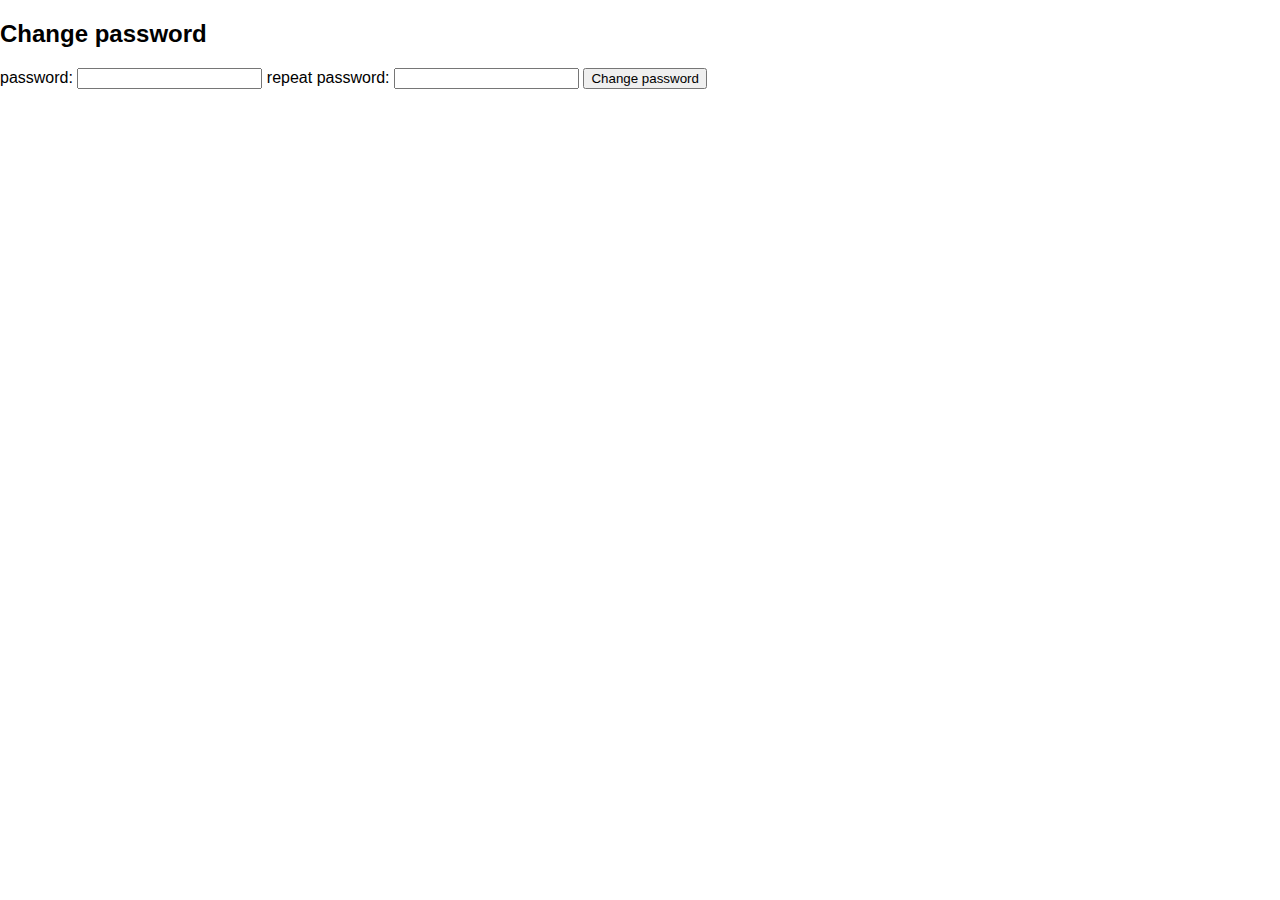
<file: public/templates/reset.html>
<!DOCTYPE html>
<html>
<head>
    <title>Home</title>
    <link rel="stylesheet" href="../styles.css">
    <link rel="stylesheet" href="https://cdnjs.cloudflare.com/ajax/libs/font-awesome/6.0.0/css/all.min.css">
</head>
<body>
    <section>
        <h2>Change password</h2>
        <div>
            <label for="change-password">password:</label>
            <input type="text" id="change-password" name="password" required>
            <label for="change-password2">repeat password:</label>
            <input type="text" id="change-password2" name="password" required>
            <button type="submit" onclick="changePassword()">Change password</button>
        </div>
    </section>
    
    <script>
        function changePassword() {
    const pass1 = document.getElementById('change-password').value;
    const pass2 = document.getElementById('change-password2').value;
    const urlParams = new URLSearchParams(window.location.search);
    const token = urlParams.get('token');
    if (!pass1 || !pass2) {
        alert('Please fill out all fields');
        return;
    }

    if (pass2 != pass1) {
        alert('Passwords do not match');
        return;
    }

    fetch('/api/changePassword', {
        method: 'POST',
        headers: {
            'Content-Type': 'application/json',
            'Accept': 'application/json',
        },
        body: JSON.stringify({
            password: pass1,
            token: token
        })
    }).then(response => {
        if (!response.ok)
            alert('Password change failed');
        else
            window.location.href = '/';
    })
}
    </script>
</body>
</html>
</file>
<file: public/styles.css>
body {
    margin: 0;
    padding: 0;
    font-family: 'Roboto', sans-serif;
    height: 100vh;
    display: flex;
    flex-direction: column;
}

.auth-form {
    display: flex;
    flex-direction: column;
    align-items: center;
    justify-content: center;
    height: 50vh;
    width: 50vw;
    background-color: white;
    border-radius: 40px;
    z-index: 2;
}

#modify {
    position: absolute;

}
.overlay {
    position: fixed;
    top: 0;
    left: 0;
    width: 100%;
    height: 100%;
    display: none;
    justify-content: center;
    align-items: center;
    background-color: rgba(0, 0, 0, 0.9);
    z-index: 1;
}

.comment-button {
    font-size: 1em;
}

.comments {
    display: flex;
    flex-direction: column;
    align-items: center;
    justify-content: center;
    height: 50vh;
    width: 50vw;
    background-color: white;
    border-radius: 40px;
    z-index: 2;
}
header {
    height: 15%;
}

footer {
    height: 2%;
}
header nav {
    display: flex;
    justify-content:right;
    align-items: center;
    height: 100%;
}

header nav ul {
    display: flex;
    justify-content: space-between;
    align-items: center;
    width: 50%;
    list-style: none;
    padding: 0;
    margin: 0;

}

#main-feed {
    display: flex;
    flex-direction: column;
    align-items: center;
    background-color: #f0f0f0;
    overflow-y: auto;
}
#feed {
    display: flex;
    flex-direction: column;
    justify-content: center;
    align-items: center;
    background-color: #f0f0f0;
}

.post {
    border: black 1px solid;;
    padding: 10px;
    border-radius: 25px;
    margin-bottom: 25px;
}
.post div {
    display: flex;
    align-items: center;
    justify-content: space-between;
    background-color: white;
    border-radius: 40px;
    margin: 10px;
    padding: 10px 50px;
}

#img-container {
    width: 100%;
    height: 80%;
}

.gallery-footer {
    display: flex;
    justify-content: space-between;
    align-items: center;
    width: 50%;
    padding: 10px 30px;
}

#post-main {
    display: flex;
    height: 93%;
}

#img-container {
    width: 100%;
    height: 50%;
    display: flex;
    justify-content: center;
}

#gallery-addons {
    display: flex;
    width: 100%;
    height: 50%;
    flex-wrap: wrap;
    justify-content: center;
    overflow-y: scroll;
}
.addons {
    height: 25%;
    width: auto;
}
#main-img {
    position: relative;
    z-index: 1;
    width: fit-content;
    height: auto;
    max-width: 100%;
    max-height: fit-content;
}
.add-img {
    position: absolute;
    width: 10%;
    z-index: 2;
}
#gallery {
    border: black 1px solid;
    width: 70%;
    display: flex;
    flex-direction: column;
    align-items: center;
    height: 100%;
}

#history {
    border: black 1px solid;
    width: 30%;
    height: 100%;
    overflow-y: auto;
    overflow-x: hidden;
}

#history div{
    position: relative;
    width: 100%;
}
#history div img{
    width: 100%;
    height: auto;
}


.delete-img {
    position:absolute;
    z-index: 2;
    top: 5px;
    right: 5px;
    background-color: red;
    color: white;
    border: none;
    border-radius: 10px;
    padding: 5px;
    margin: 5px;
}

.publish-buton {
    position:absolute;
    z-index: 2;
    top: 5px;
    left: 5px;
    background-color: red;
    color: white;
    border: none;
    border-radius: 10px;
    padding: 5px;
    margin: 5px;
}
.hidden {
    display: none;
}

.show {
    display: block;
}
</file>
